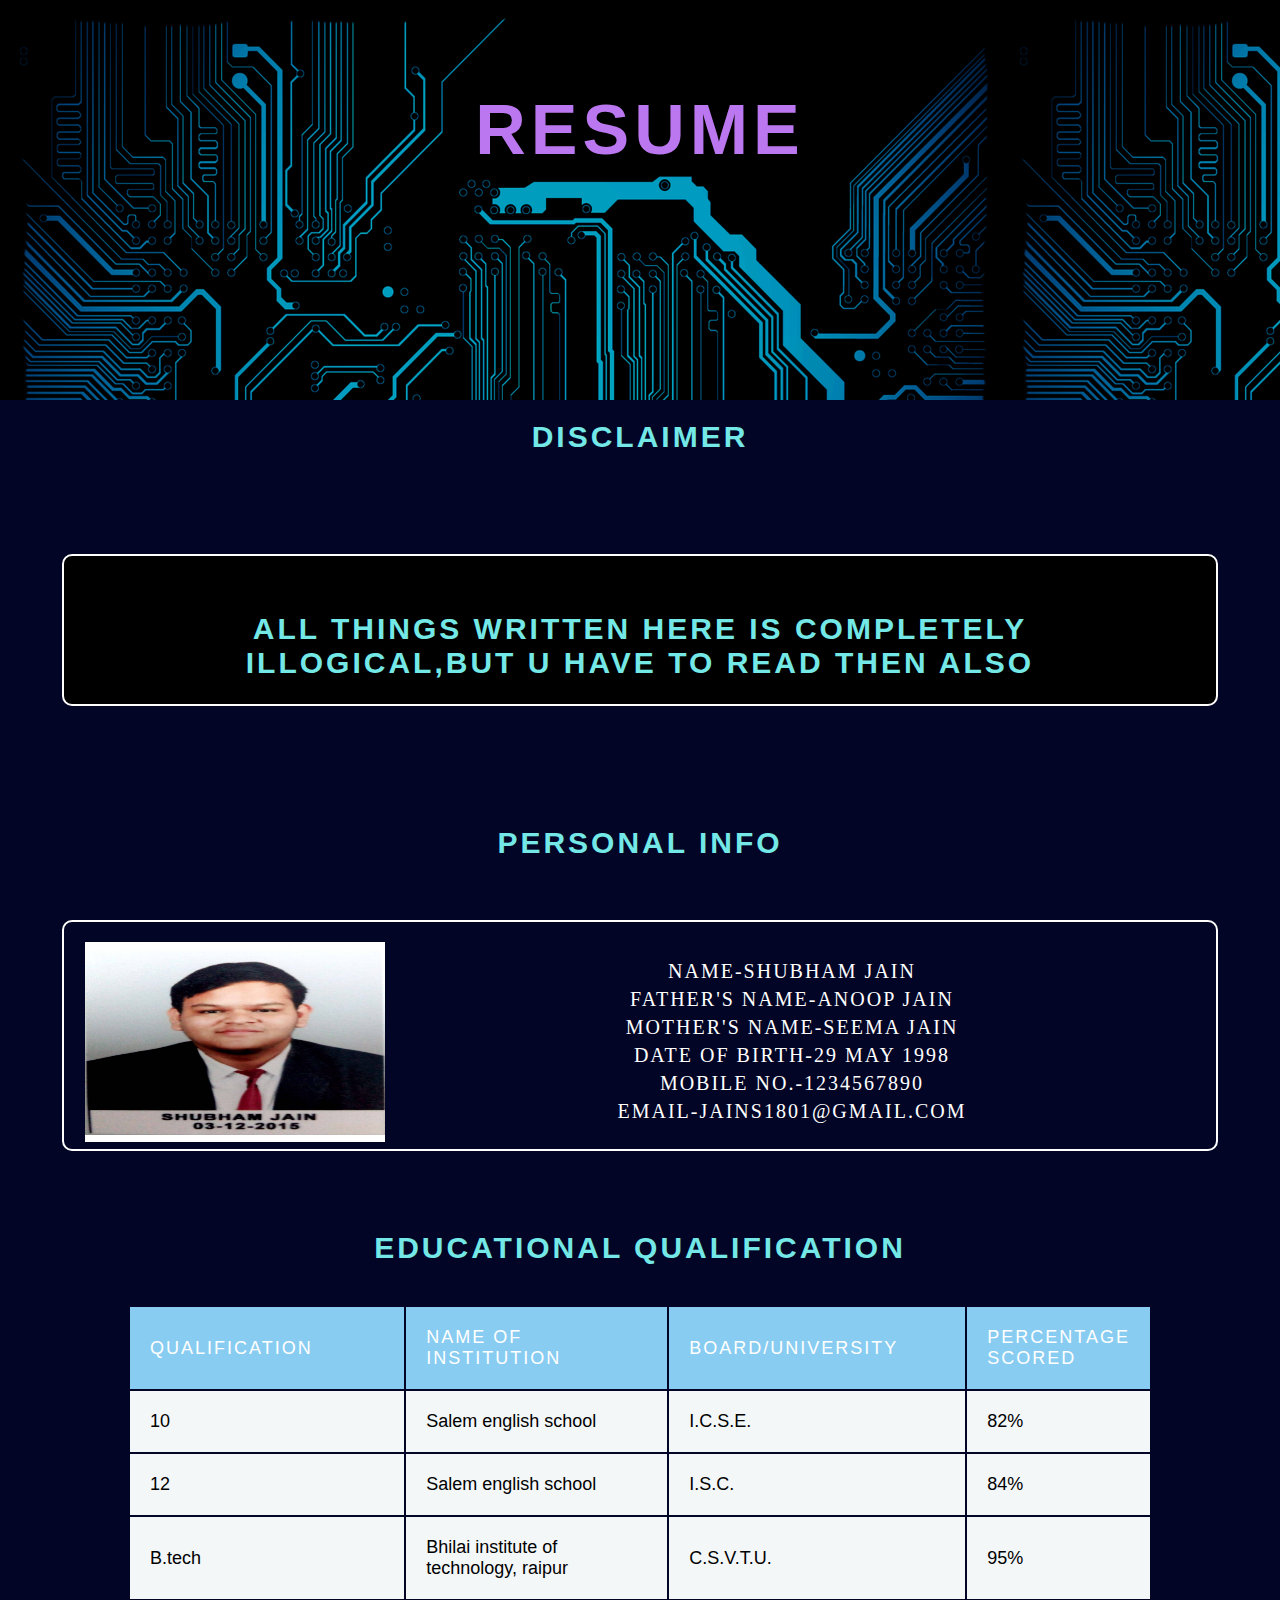
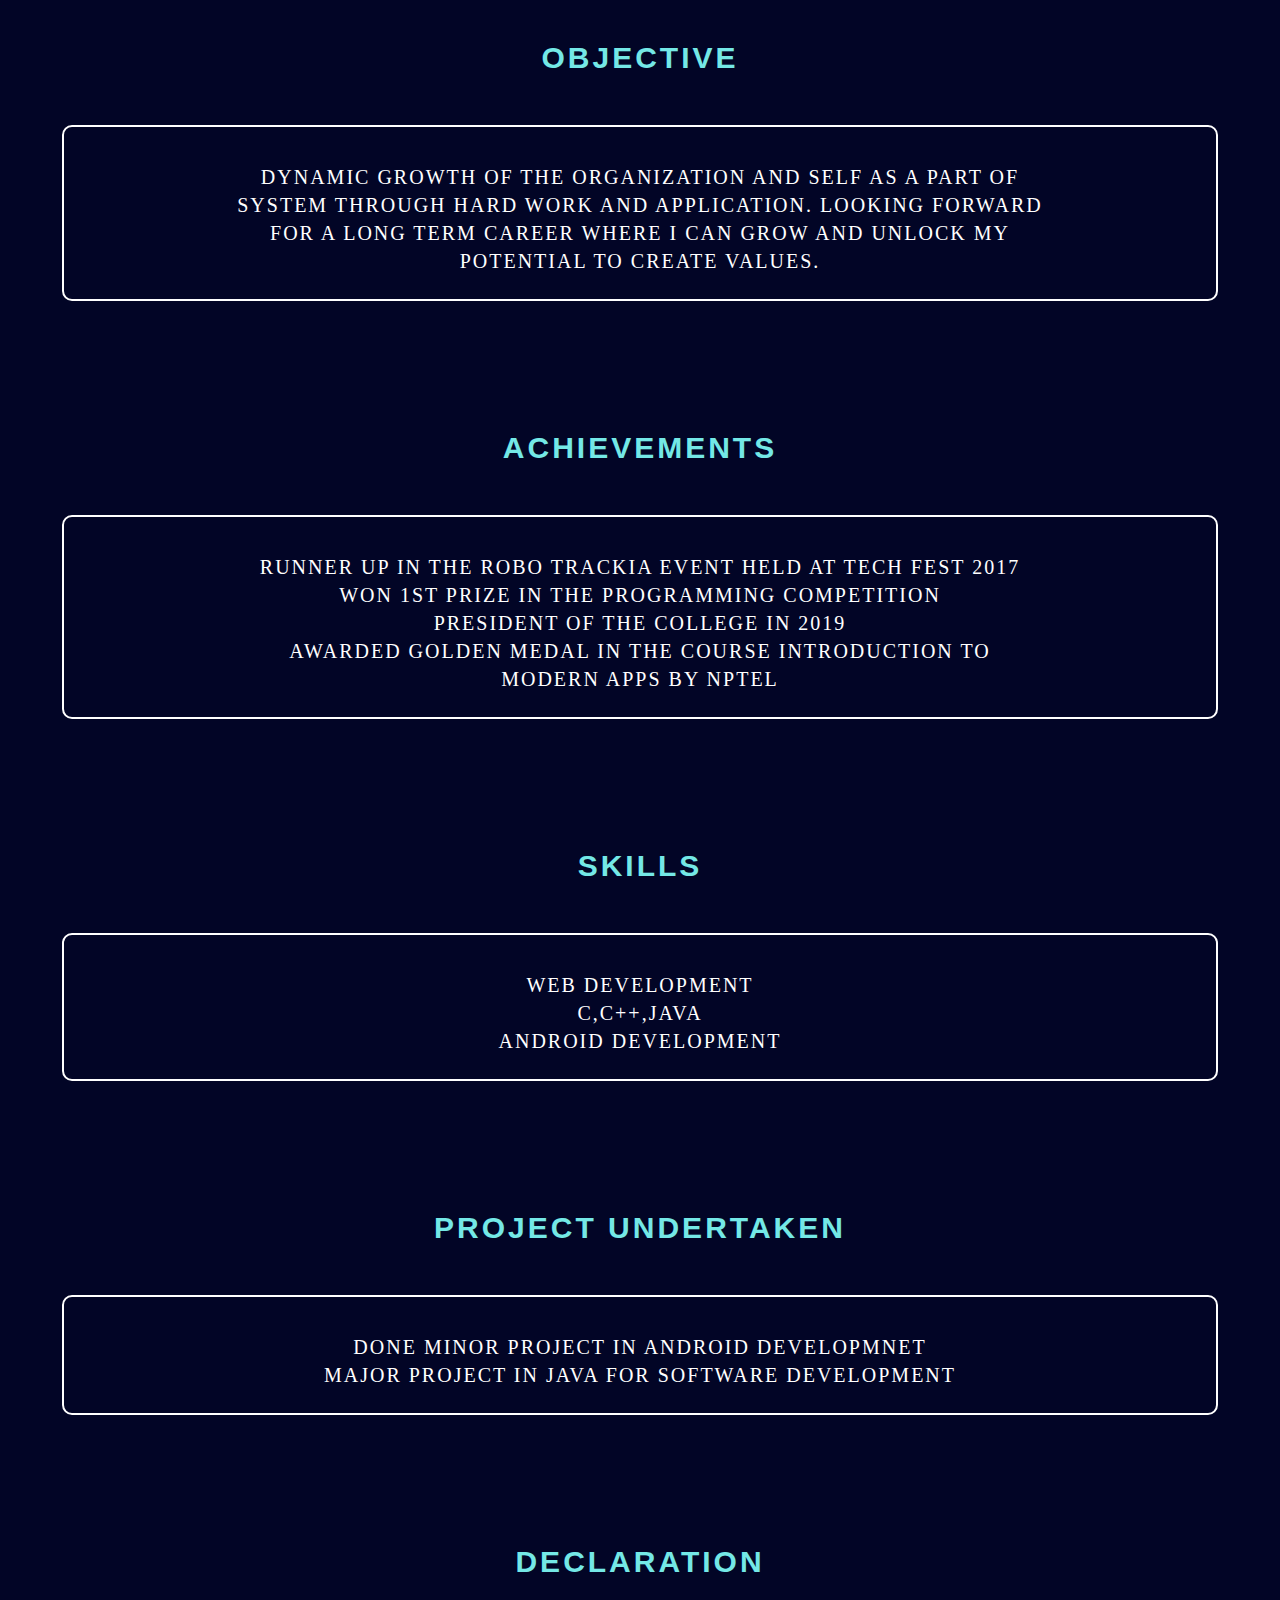
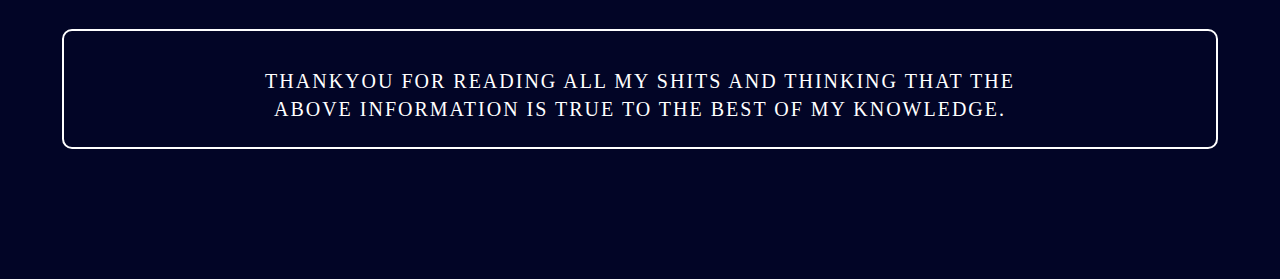
<file: ui/second.html>
<!DOCTYPE html>
<head>
<title>my profile</title>
<link href="/ui/style.css" type="text/css" rel="stylesheet">
</head>
<body>
<div class="jumbotron">
<h1>Resume</h1>
</div>
<div class="header">
<h4 id="four">disclaimer</h4>
</div>
<div class="join" id="lol">
<div class="content"> 
<h3>all things written here is completely illogical,but u have to read then also</h3>
</div>
</div>
<h4>Personal info</h4>
<div class="join">
<div class="photos">
<img src="/ui/b.jpg" alt="my image" width="300px" height="200px" >
</div>
<div class="content"> 
<ul>
<li>Name-Shubham Jain<li>
<li>Father's name-Anoop Jain<li>
<li>Mother's name-Seema Jain<li>
<li>Date Of Birth-29 May 1998<li>
<li>Mobile No.-1234567890<li>
<li>email-jains1801@gmail.com</li>
</ul>
</div>
</div>
<div class="header">
<h4 id="four">Educational qualification</h4>
</div>
<div class="tables">
<table>
<thead>
<tr>
<th>qualification</th>
<th>name of institution</th>
<th>board/university</th>
<th>percentage scored</th>
</tr>
</thead>
<tbody>
<tr>
<td>10</td>
<td>Salem english school</td>
<td>I.C.S.E.</td>
<td>82%</td>
</tr>
<tr>
<td>12</td>
<td>Salem english school</td>
<td>I.S.C.</td>
<td>84%</td>
</tr>
<tr>
<td>B.tech</td>
<td>Bhilai institute of technology, raipur</td>
<td>C.S.V.T.U.</td>
<td>95%</td>
</tr>
</tbody>
</table>
<div class="header">
<h4 id="four">objective</h4>
</div>
<div class="cont">
<div class="content"> 
<p>Dynamic growth of the organization and self as a part of system through hard work and application. Looking forward for a long term career where I can grow and unlock my potential to create values. </p>
</div>
</div>
<div class="header">
<h4 id="four">achievements</h4>
</div>
<div class="cont">
<div class="content"> 
<ul>
<li>runner up in the robo trackia event held at tech fest 2017</li>
<li>won 1st prize in the programming competition</li>
<li>president of the college in 2019</li>
<li>awarded golden medal in the course introduction to modern apps by NPTEL<li>
</ul>
</div>
</div>
<div class="header">
<h4 id="four">skills</h4>
</div>
<div class="cont">
<div class="content"> 
<ul>
<li>web development</li>
<li>c,c++,java</li>
<li>android development</li>
</ul>
</div>
</div>
<div class="header">
<h4 id="four">project undertaken</h4>
</div>
<div class="cont">
<div class="content"> 
<ul>
<li>done minor project in android developmnet</li>
<li>major project in java for software development</li>
</ul>
</div>
</div>
<div class="header">
<h4 id="four">declaration</h4>
</div>
<div class="cont">
<div class="content"> 
<p>thankyou for reading all my shits and thinking that the above information is true to the best of my knowledge.</p>
</div>
</div>
</body>
</html
</file>
<file: ui/style.css>
body {
  padding: 0;
  margin: 0;
  background-color:#020526;
  text-align: center;
}
.jumbotron{
	background-image:url("/ui/d.png") ;
	background-repeat:no repeat;
	height:400px;
	
}
.photos {
  display: inline-block;
  margin-top: 20px;
}
.content {
  display: inline-block;
  width:70%;
  padding-top:20px;
  position:relative;
  bottom:24px;
}
.join{
  margin: 60px auto;
  padding: 0;
  border:2px solid #FFF;
  border-radius:10px;
  width: 90%;
}
.cont{
	  margin: 60px auto;
  padding-top:40px;
  border:2px solid #FFF;
  border-radius:10px;
  width: 90%;
  position:relative;
  bottom:50px;
}

ul {
  padding: 0;
  margin: 10px 0px;
}

li {
  margin: 0;
  list-style: none;
  line-height:1.7em;
}
table {
  height: 40%;
  left: 10%;
  margin: 20px auto;
  overflow-y: scroll;
  position: static;
  width: 80%;
}

thead th {
  background: #88CCF1;
  color: #FFF;
  font-family: 'Lato', sans-serif;
  font-size: 18px;
  font-weight: 100;
  letter-spacing: 2px;
  text-transform: uppercase;
}
tr {
  background: #f4f7f8;
  border-bottom: 1px solid #FFF;
  margin-bottom: 5px;
}

th, td {
  font-family: 'Lato', sans-serif;
  font-weight: 400;
  font-size:18px;
  padding: 20px;
  text-align: left;
  width: 33.3333%;
}


ul,li,p{
	color:white;
	font-size: 20px;
  font-weight: 100;
  letter-spacing:2px;
  margin: 0;
  padding:0;
  text-align: center;
  text-transform: uppercase;
  line-height:1.4em;
}

h1{
  color:#bb77ef;
  font-family: 'Ruda', sans-serif;
  font-size: 70px;
  font-weight: 800;
  letter-spacing:5px;
  margin: 0;
  padding-top: 90px;
  text-align: center;
  text-transform: uppercase;
}
h4,h3{
  color:#74e8e6;
  font-family: 'Ruda', sans-serif;
  font-size: 30px;
  font-weight: 800;
  letter-spacing:3px;
  margin: 0;
  padding-top: 60px;
  text-align: center;
  text-transform: uppercase;
}
.header{
	position:relative;
	bottom:40px;
}
.tables{
	position:relative;
	bottom:20px;
}
.book{
	margin-top: 30px;
  width: 100%;
}
a{
	 color:#38c9e2;
  font-family: 'Ruda', sans-serif;
  font-size: 16px;
  text-transform: uppercase;
}
#lol{
	background-color:#000000;
}
</file>
